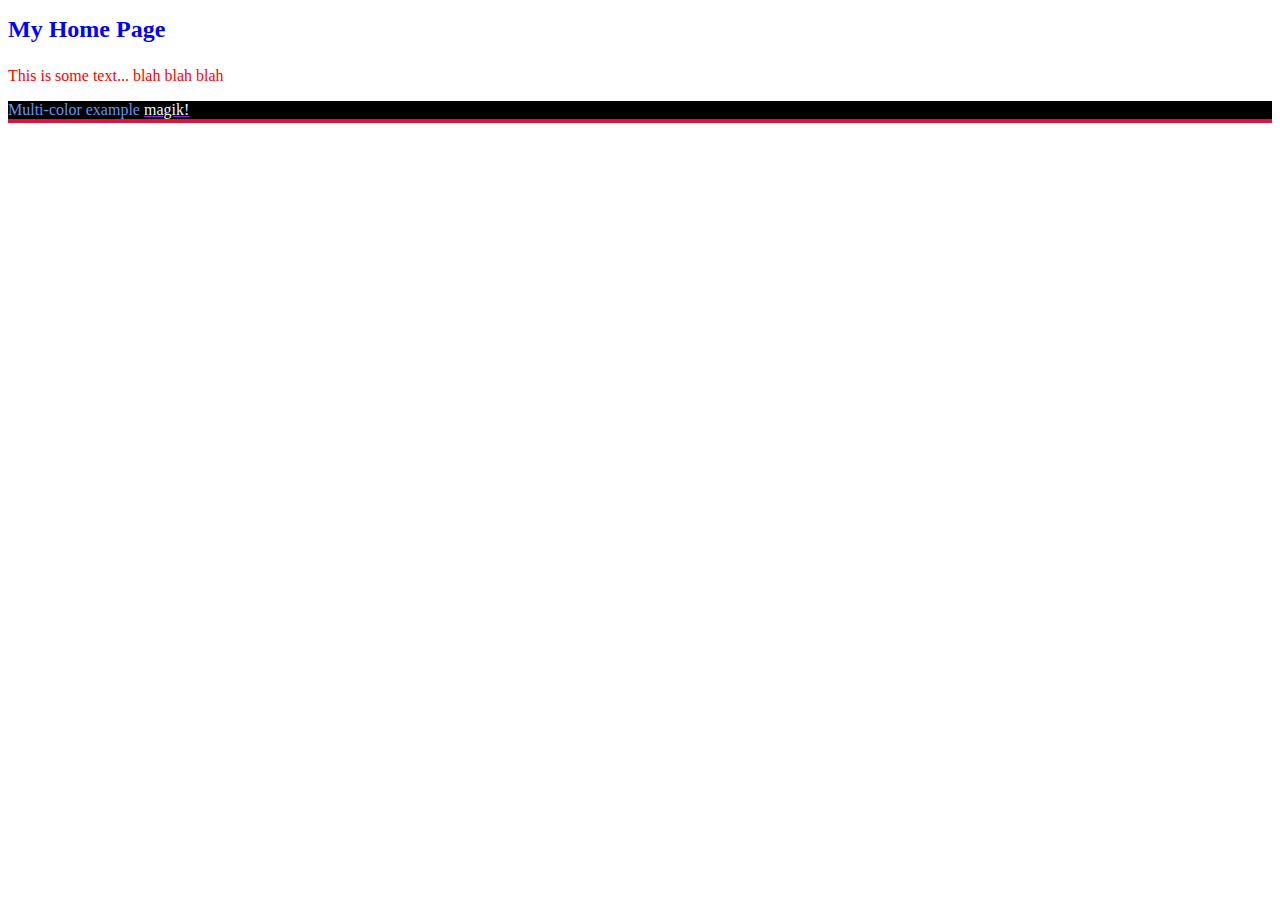
<file: css-tut/index.html>
<!DOCTYPE html>
<html lang="en">
    <head>
        <meta charset="UTF-8"/>
        <title>HTML Template</title>
        <meta name="author" content="Anupal Mishra">
        <meta name="viewport" content="width=device-width, initial-scale=1.0">
        <link rel="stylesheet" href="main.css"/>
    <body>
        <h1>My Home Page</h1>
        <p>This is some text... blah blah blah</p>
        <p class="multi-color-example">Multi-color example <a href="#">magik!</a></p>
    </body>
</html>
</file>
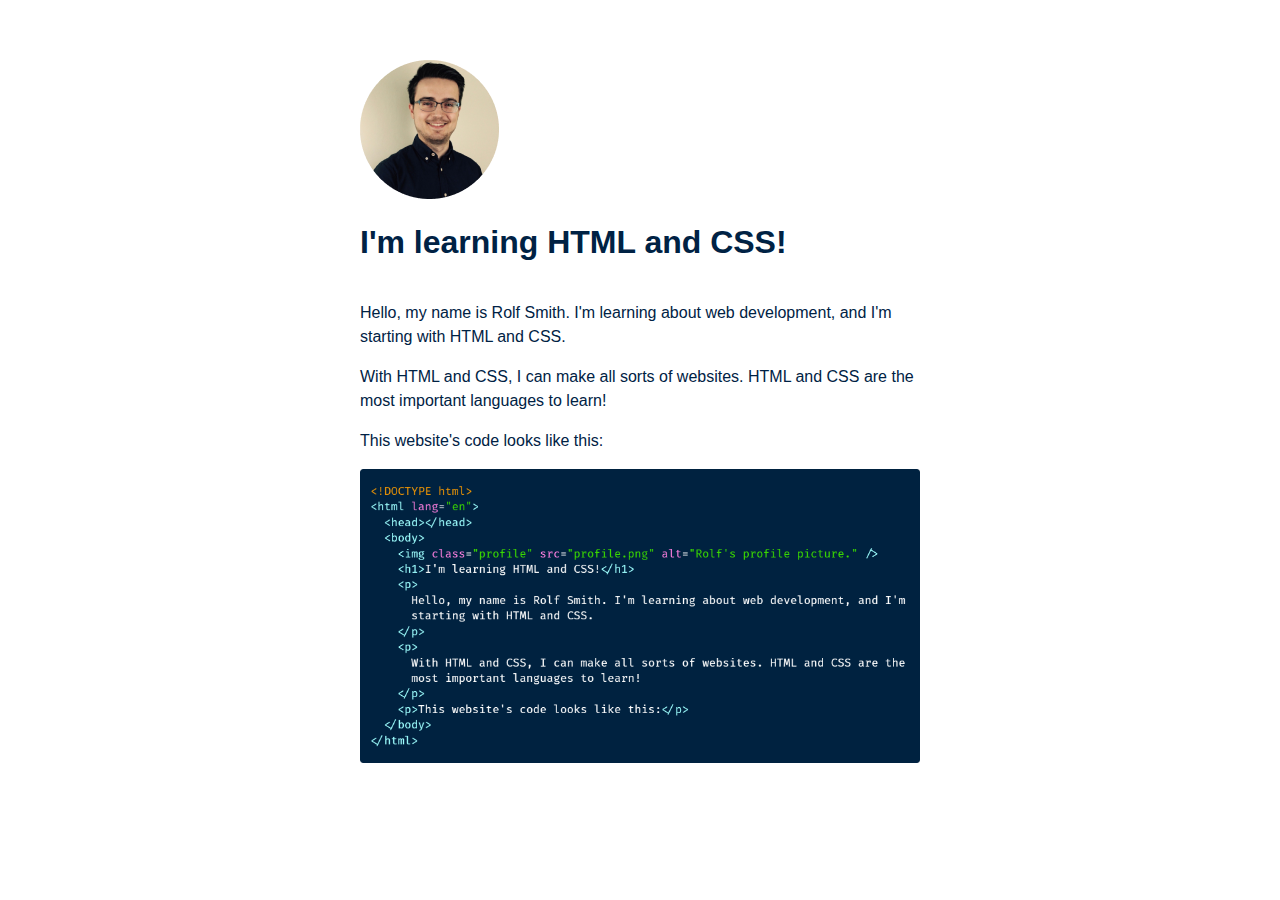
<file: project-0/index.html>
<!DOCTYPE html>
<html lang="en">
  <head>
    <meta charset="UTF-8" />
    <meta
      name="viewport"
      content="width=device-width, user-scalable=no, initial-scale=1.0, maximum-scale=1.0, minimum-scale=1.0"
    />
    <title>Rolf Smith - Learning HTML</title>
    <link rel="stylesheet" href="style.css" />
  </head>
  <body>
    <main>
      <img class="profile" src="profile.png" alt="Rolf's profile picture." />
      <h1>I'm learning HTML and CSS!</h1>
      <p>
        Hello, my name is Rolf Smith. I'm learning about web development, and
        I'm starting with HTML and CSS.
      </p>
      <p>
        With HTML and CSS, I can make all sorts of websites. HTML and CSS are
        the most important languages to learn!
      </p>
      <p>This website's code looks like this:</p>
      <img class="code" src="code.png" alt="The HTML code for this page." />
    </main>
  </body>
</html>
</file>
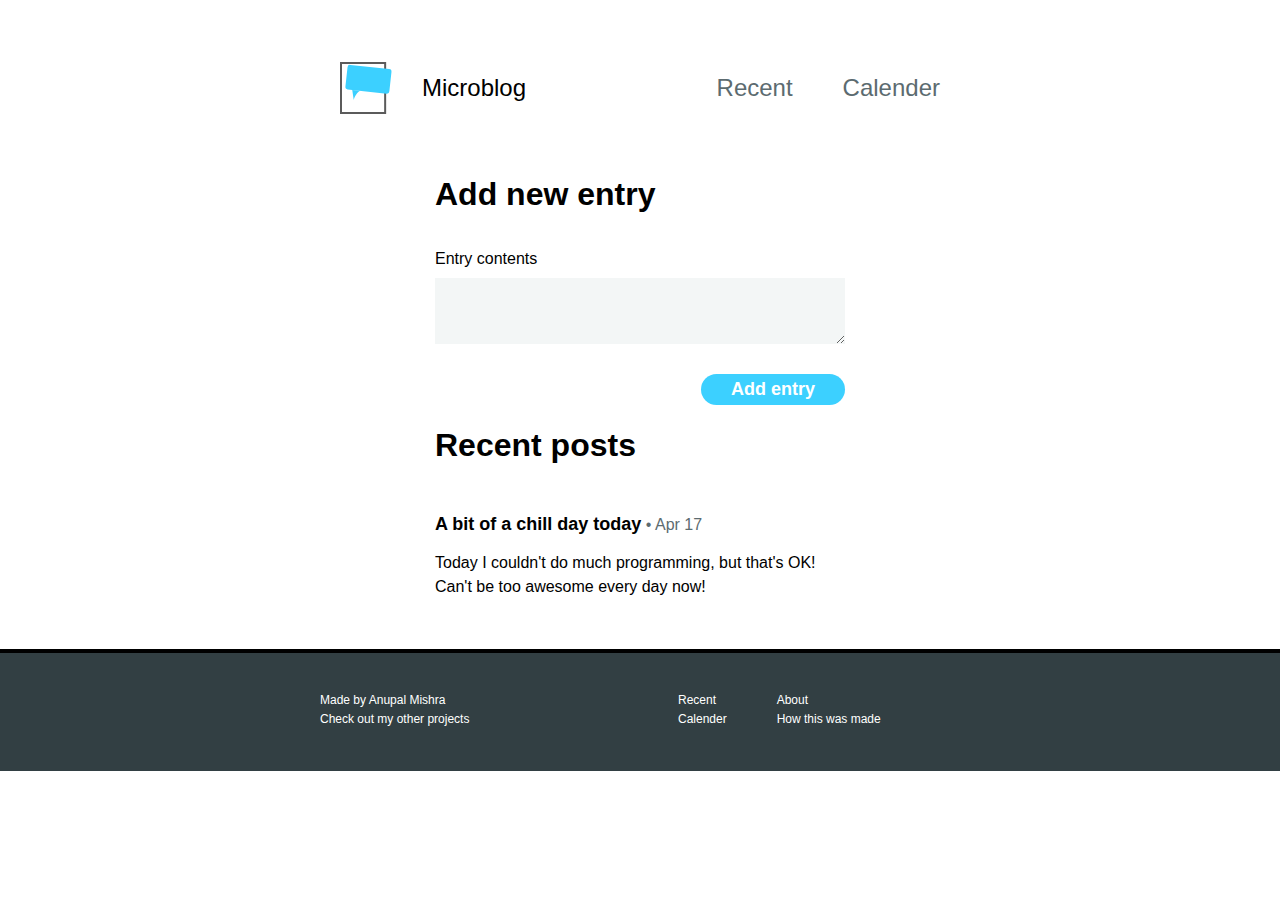
<file: project-1/index.html>
<!DOCTYPE html>
<html lang="en">
<head>
    <meta charset="UTF-8">
    <meta name="viewport" content="width=device-width, initial-scale=1.0">
    <title>Microblog</title>
    <link rel="stylesheet" href="styles.css"/>
</head>
<body>
    <header class="navbar">
        <div class="navbar__brand">
            <img class="navbar__logo" src="logo.svg" alt="The Microblog logo"/>Microblog
        </div>
        <ul class="navbar__navigation">
            <li class="navbar__navigation-item"><a href="#" class="navbar__link">Recent</a></li>
            <li class="navbar__navigation-item"><a href="#" class="navbar__link">Calender</a></li>
        </ul>
    </header>
    <main class="main">
        <section>
            <h1>Add new entry</h1>
            <form class="form" action="/entry" method="POST">
                <p class="form__input">
                    <label class="form__label" for="entry">Entry contents</label>
                    <textarea class="form__textarea" name="content" id="entry"></textarea>
                </p>
                <button class="form__submit" type="submit">Add entry</button>
            </form>
        </section>
        <section>
            <h1>Recent posts</h1>
            <article class="entry">
                <div>
                    <h2 class="entry__title">A bit of a chill day today</h2>
                    <time class="entry__date" datetime="17-04-2022">• Apr 17</time>
                </div>
                <p class="entry__content">
                    Today I couldn't do much programming, but that's OK! Can't be too awesome every day now!
                </p>
            </article>
        </section>
    </main>
    <footer class="footer">
        <div class="footer__content">
            <section class="left">
                <a class="footer__item">Made by Anupal Mishra</a>
                <a class="footer__item">Check out my other projects</a>
            </section>
            <section class="right">
                <div class="footer__column">
                    <a class="footer__item">Recent</a>
                    <a class="footer__item">Calender</a>
                </div>
                <div class="footer__column">
                    <a class="footer__item">About</a>
                    <a class="footer__item">How this was made</a>
                </div>
            </section>
        </div>
    </footer>
</body>
</html>
</file>
<file: css-tut/main.css>
/* We will enable box-sizing so all elements on the page behave as expected */
*,
*::before,
*::after {
    box-sizing: inherit;
}

body {
    box-sizing: border-box;
}

h1 {
    color: blue;
    margin-bottom: 24px;
    font-size: 24px;
}

p {
    color: red;
}

.multi-color-example {
    color: cornflowerblue;
    background-color: black;
    border-bottom: 4px solid crimson;
}

.multi-color-example a {
    color: aliceblue;
    text-decoration-color: blueviolet;
}
</file>
<file: project-0/style.css>
/* We will enable box-sizing so all elements on the page behave as expected */
*,
*::before,
*::after {
    box-sizing: inherit;
}

body {
    font-family: -apple-system, BlinkMacSystemFont, 'Segoe UI', Ubuntu, sans-serif;
    color: #002244;
    box-sizing: border-box;
}

main {
    max-width: 35rem;
    margin: 3.75rem auto 0 auto;
}

h1 {
    margin-bottom: 2.5rem;
}
p {
    line-height: 150%;
}

img {
    max-width: 100%;
}
</file>
<file: project-1/styles.css>
html {
    font-family: Lato, sans-serif;
}

*,
*::after,
*::before {
    box-sizing: inherit;
}

body {
    box-sizing: border-box;
    margin: 0;
}

.navbar {
    max-width: 640px;
    margin: 50px auto;
    padding: 0 20px;
    display: flex;
    flex-direction: row;
    justify-content: space-between; /* makes sure children are as spaced out as possible */
    font-size: 24px;
}

.navbar__brand {
    display: flex;
    align-items: center;
}

.navbar__logo {
    margin-right: 30px;
}

.navbar__navigation {
    display: flex;
    flex-direction: row;
    padding: 0;
    list-style: none;
    color: #5c6b70;
}

.navbar__navigation-item {
    margin-left: 50px;
}

.navbar__link {
    text-decoration: none;
    color: inherit;
}

.main {
    max-width: 450px;
    margin: 0 auto;
    padding: 0 20px;
}

.form {
    display: flex;
    flex-direction: column;
    align-items: flex-end;
}

.form__input {
    width: 100%;
}

.form__label {
    display: block;
    margin-bottom: 10px;
}

.form__textarea {
    width: inherit;
    font-size: 18px;
    padding: 12px 20px;
    border: none;
    background-color: #f3f6f6;
    margin-bottom: 10px;
}

.form__submit {
    background-color: #3cd0ff;
    border: none;
    font-size: 18px;
    font-weight: bold;
    padding: 5px 30px;
    border-radius: 20px;
    color: white;
    cursor: pointer;
}

.form__submit:hover {
    background-color: #18c1e1;
}

.entry {
    margin-top: 50px;
}

.entry__title {
    display: inline;
    font-size: 18px;
}

.entry__date {
    color: #5c6b70;
}

.entry__content {
    font-size: 16px;
    line-height: 150%;
}

.footer {
    background-color: #323f43;
    padding: 40px 0;
    margin-top: 50px;
    border-top: 4px solid black;
    color: white;
    font-size: 12px;
}

.footer__content {
    max-width: 640px;
    margin: 0 auto;
    display: flex;
    flex-direction: row;
}

.footer .left {
    flex-grow: 2;
    display: flex;
    flex-direction: column;
}

.footer .right {
    flex-grow: 1;
    display: flex;
    flex-direction: row;
}

.footer__column {
    display: flex;
    flex-direction: column;
    margin-left: 50px;
}

.footer__item {
    margin-bottom: 5px;
    color: inherit;
    text-decoration: none;
}

.footer__item:hover {
    text-decoration: underline;
}
</file>
